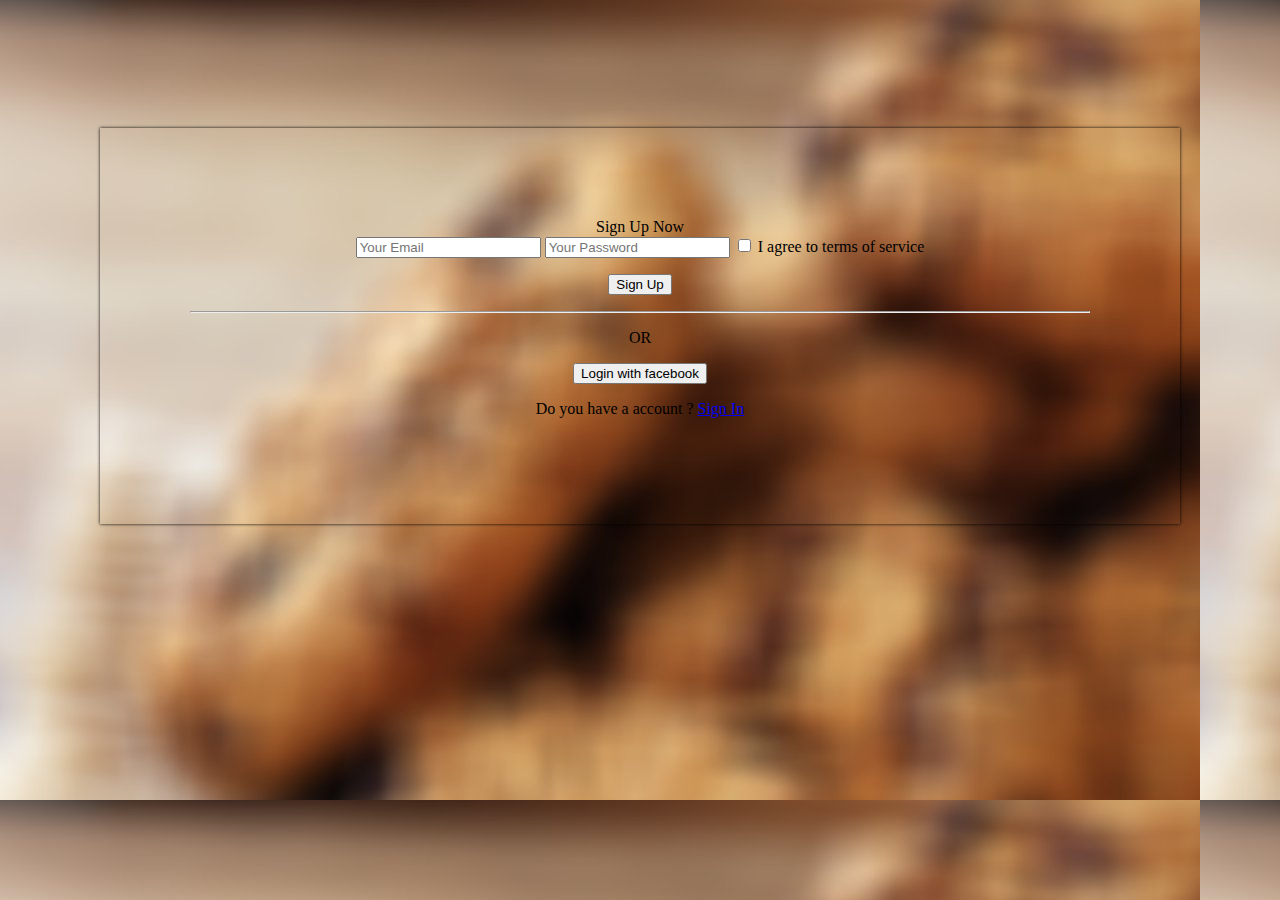
<file: index.html>
<html>
<head>
<title> Cookbook </title>
<link rel="stylesheet" href="style.css">
</head>
	<body>
	
	<div class="sign-up-form"
		<h1>Sign Up Now</h1>
		<form>
	<input type='email' class='input-box' placeholder="Your Email">
		
		
		
	<input type='password' class='input-box' placeholder="Your Password">
		
		
		
		<p<span><input type='checkbox'></span> I agree to terms of service <p>
		
		
		
		<button type="button" class="signup-btn">Sign Up</button>
		<hr>
		<p class='or'> OR </p>
		<button type="button" class="signup-btn">Login with facebook</button>
		<p> Do you have a account ? <a href="Cookbook Log In.html">Sign In</a></p>
		
		
		</form>
	</div>
	
	
	
	
	
	
	
	
	
	
	
	
	
	
	
	
	
	
	
	
	
	
	
	
	
	
	
	
	</body>
</html>
</file>
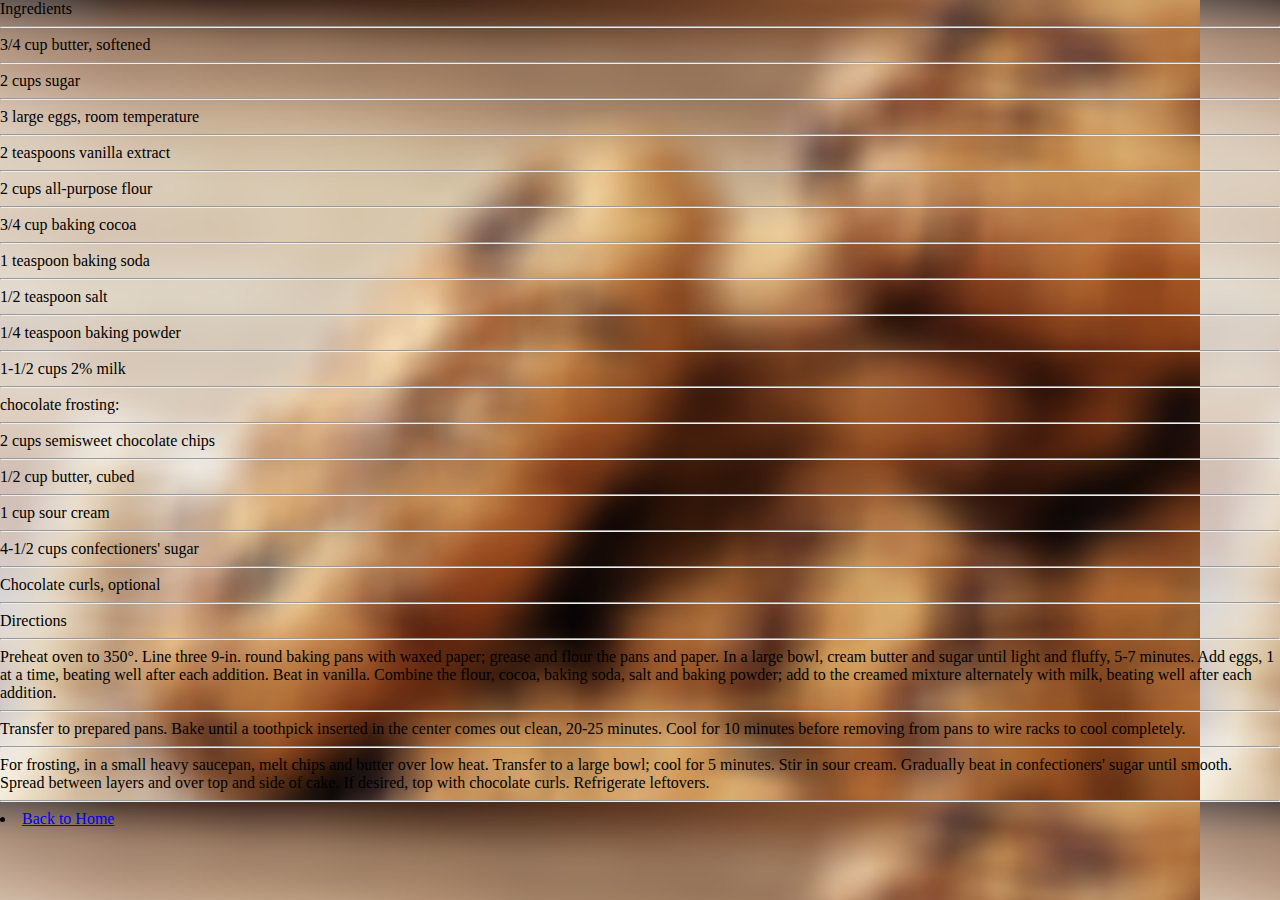
<file: Chocolate Cake.html>
<html>
<head>
<title> Cookbook </title>
<link rel="stylesheet" href="style.css">
</head>
	<body>
	
	Ingredients
	<hr>
3/4 cup butter, softened
<hr>
2 cups sugar
<hr>
3 large eggs, room temperature
<hr>
2 teaspoons vanilla extract
<hr>
2 cups all-purpose flour
<hr>
3/4 cup baking cocoa
<hr>
1 teaspoon baking soda
<hr>
1/2 teaspoon salt
<hr>
1/4 teaspoon baking powder
<hr>
1-1/2 cups 2% milk
<hr>
chocolate frosting:
<hr>
2 cups semisweet chocolate chips
<hr>
1/2 cup butter, cubed
<hr>
1 cup sour cream
<hr>
4-1/2 cups confectioners' sugar
<hr>
Chocolate curls, optional
<hr>

Directions
<hr>
Preheat oven to 350°. Line three 9-in. round baking pans with waxed paper; grease and flour the pans and paper.
In a large bowl, cream butter and sugar until light and fluffy, 5-7 minutes. Add eggs, 1 at a time, beating well after each addition. Beat in vanilla. Combine the flour, cocoa, baking soda, salt and baking powder; add to the creamed mixture alternately with milk, beating well after each addition.
<hr>
Transfer to prepared pans. Bake until a toothpick inserted in the center comes out clean, 20-25 minutes. Cool for 10 minutes before removing from pans to wire racks to cool completely.
<hr>
For frosting, in a small heavy saucepan, melt chips and butter over low heat. Transfer to a large bowl; cool for 5 minutes. Stir in sour cream. Gradually beat in confectioners' sugar until smooth. Spread between layers and over top and side of cake. If desired, top with chocolate curls. Refrigerate leftovers.
<hr>
	
	
	
	
	
	
	
	
	
	
	
	
	
	
	
	
	
	
	
	<li class="active"><a href="Top Rated.html">Back to Home</a></li>
	
	
	
	
	
	
	
	</body>
</html>
</file>
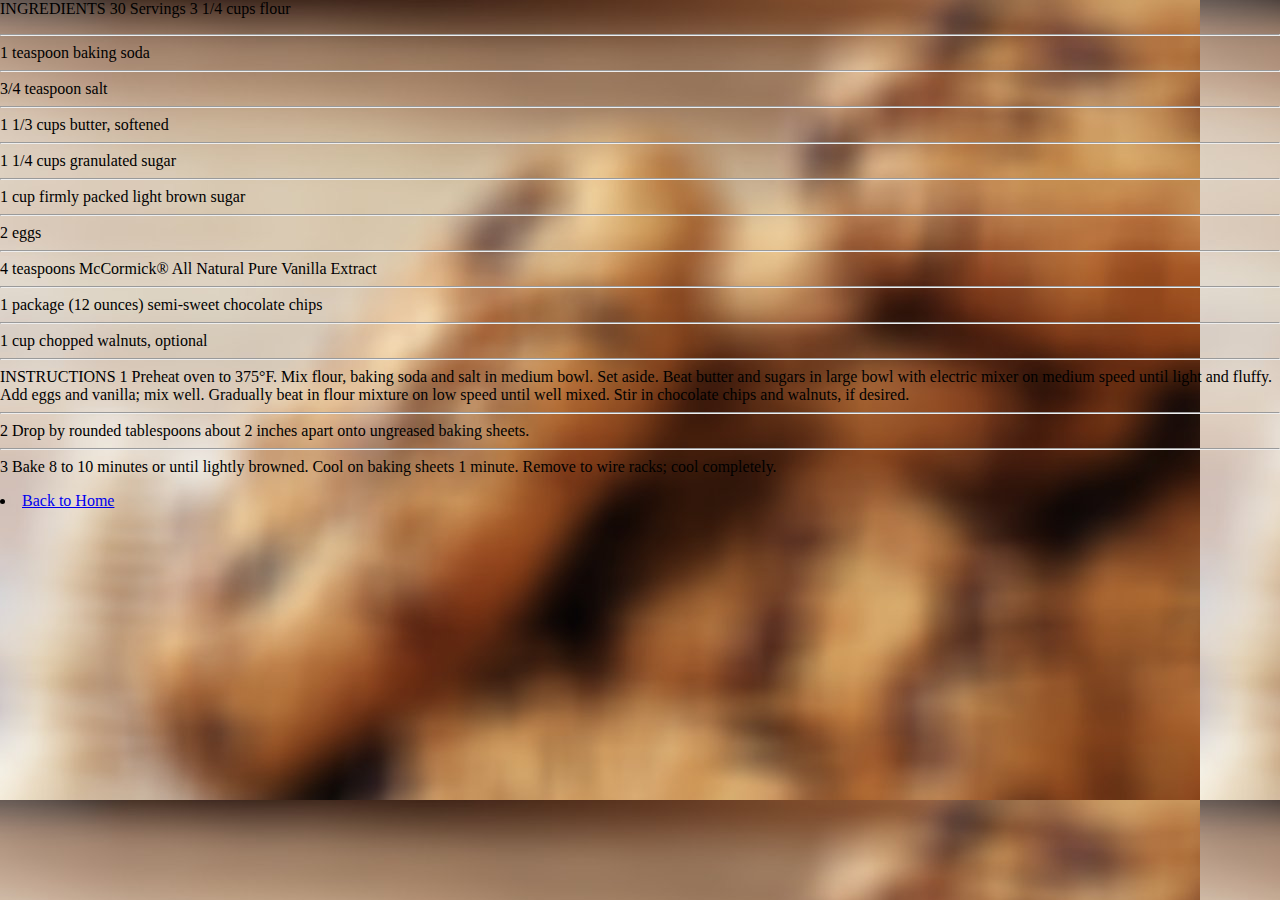
<file: Chocolate Chip Cookies.html>
<html>
<head>
<title> Cookbook </title>
<link rel="stylesheet" href="style.css">
</head>
	<body>
	
<p> INGREDIENTS 30 Servings
3 1/4 cups flour
<hr>
1 teaspoon baking soda
<hr>
3/4 teaspoon salt
<hr>
1 1/3 cups butter, softened
<hr>
1 1/4 cups granulated sugar
<hr>
1 cup firmly packed light brown sugar
<hr>
2 eggs
<hr>
4 teaspoons McCormick® All Natural Pure Vanilla Extract
<hr>
1 package (12 ounces) semi-sweet chocolate chips
<hr>
1 cup chopped walnuts, optional 
<hr>
INSTRUCTIONS
1	Preheat oven to 375°F. Mix flour, baking soda and salt in medium bowl. Set aside. Beat butter and sugars in large bowl with electric mixer on medium speed until light and fluffy. Add eggs and vanilla; mix well. Gradually beat in flour mixture on low speed until well mixed. Stir in chocolate chips and walnuts, if desired.
<hr>
2	Drop by rounded tablespoons about 2 inches apart onto ungreased baking sheets.
<hr>
3	Bake 8 to 10 minutes or until lightly browned. Cool on baking sheets 1 minute. Remove to wire racks; cool completely.
<p>

<li class="active"><a href="Top Rated.html">Back to Home</a></li>
	
	
	
	
	
	
	
	
	
	
	
	
	
	
	
	
	
	
	
	
	
	
	
	
	
	
	
	
	
	</body>
</html>
</file>
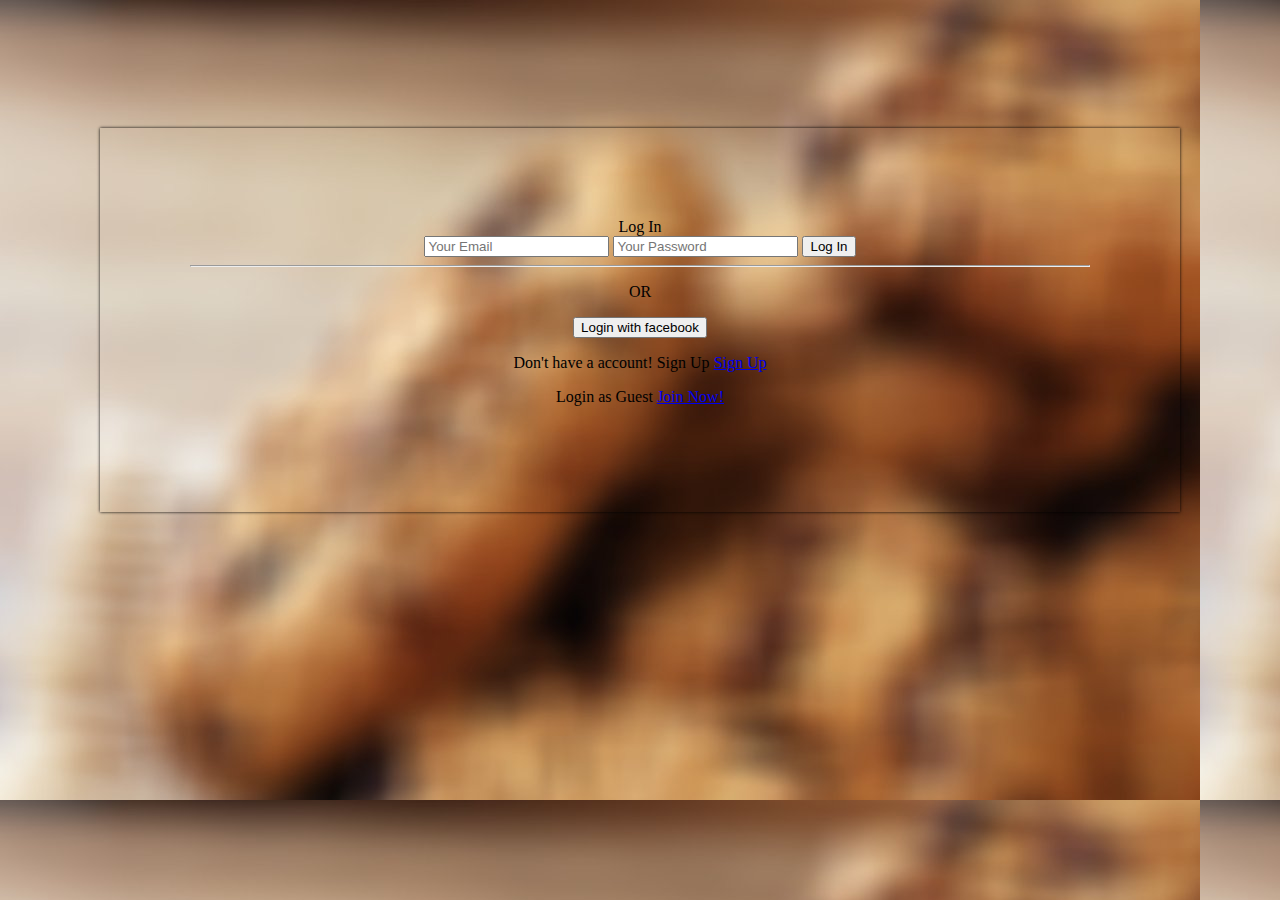
<file: Cookbook Log in.html>
<html>
<head>
<title> Cookbook </title>
<link rel="stylesheet" href="style.css">
</head>
	<body>
	
	<div class="sign-up-form"
		<h1>Log In</h1>
		<form>
	<input type='email' class='input-box' placeholder="Your Email">
		
		
		
	<input type='password' class='input-box' placeholder="Your Password">
		
		
		
		
		<button type="button" class="signup-btn">Log In</button>
		<hr>
		<p class='or'> OR </p>
		<button type="button" class="signup-btn">Login with facebook</button>
		<p> Don't have a account! Sign Up <a href="index.html">Sign Up</a></p>
		<p> Login as Guest <a href="Home Login.html">Join Now!</a></p>
		
		</form>
	</div>
	
	
	
	
	
	
	
	
	
	
	
	
	
	
	
	
	
	
	
	
	
	
	
	
	
	
	
	
	</body>
</html>
</file>
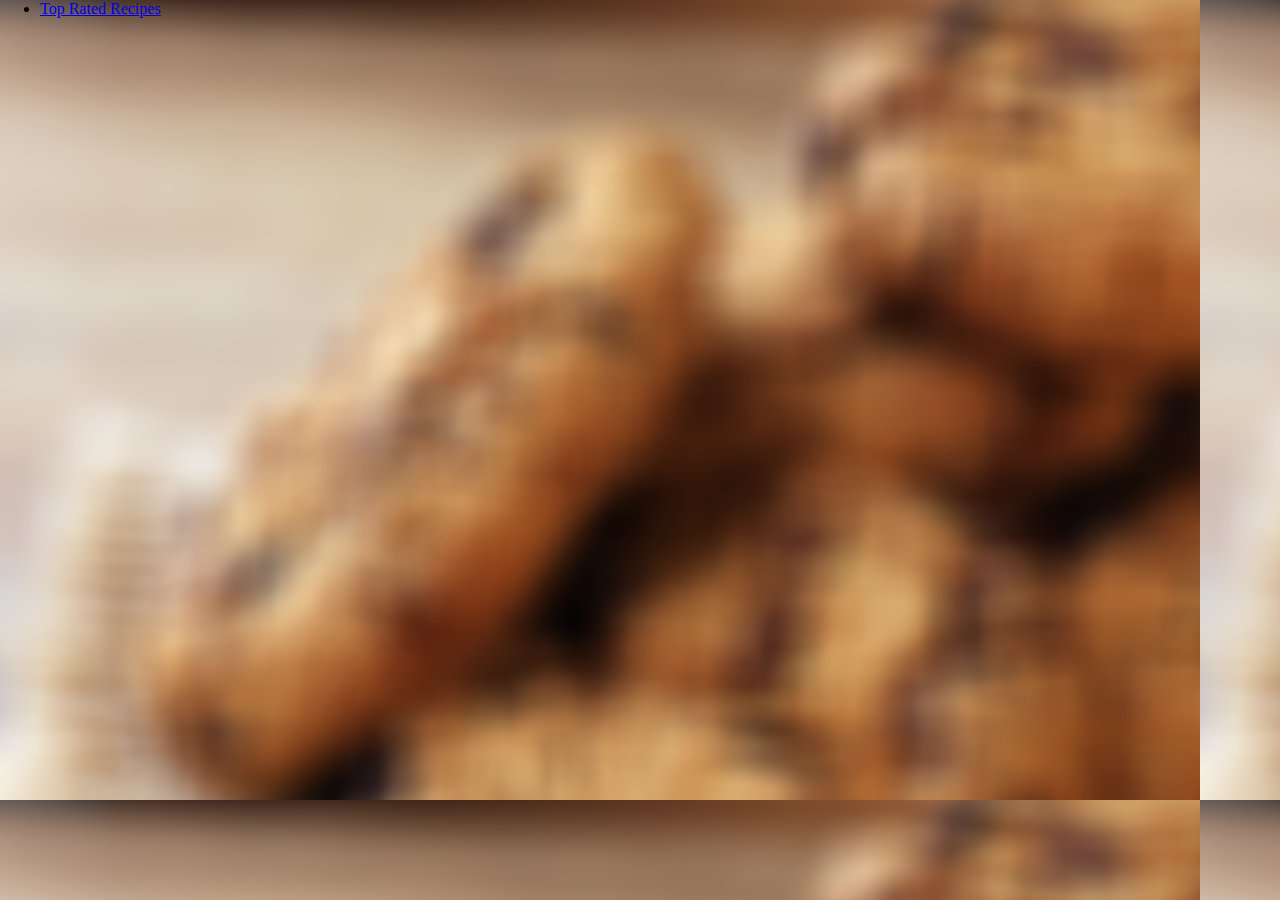
<file: Home Login.html>
<html>
<head>
<title> Cookbook Home </title>
<link rel="stylesheet" href="style.css">
</head>
	<body>
	
<ul class="nav nav-pills">
<li class="active"><a href="Top Rated.html">Top Rated Recipes</a></li>
	
	
	
	
	
	
	
	
	
	
	
	
	
	
	
	
	
	
	
	
	
	
	
	
	
	
	
	
	</body>
</html>
</file>
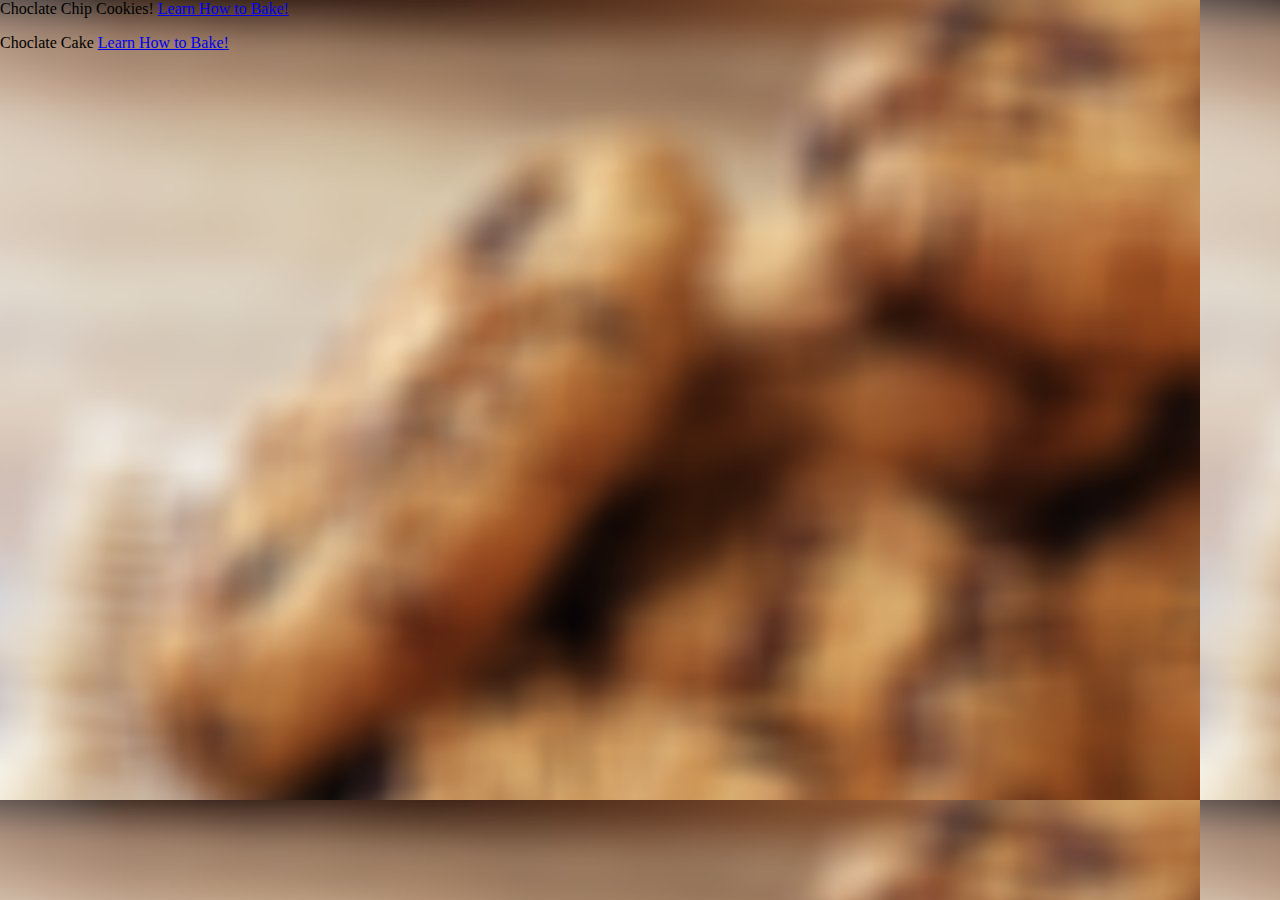
<file: Top Rated.html>
<html>
<head>
<title> Cookbook </title>
<link rel="stylesheet" href="style.css">
</head>
	<body>
	
	<p> Choclate Chip Cookies! <a href="Chocolate Chip Cookies.html">Learn How to Bake!</a></p>
	<p> Choclate Cake <a href="Chocolate Cake.html">Learn How to Bake!</a></p>
	
	
	
	
	
	
	
	
	
	
	
	
	
	
	
	
	
	
	
	
	
	
	
	
	
	
	
	</body>
</html>
</file>
<file: style.css>
body
{
	margin: 0;
	padding: 0;
	font-family: Tahoma;
	background-image: url("backround1.jpg");
	backround-size: cover;
	backround-position: center;
}

.sign-up-form
{
	width: 900px;
	box-shadow: 0 0 3px 0 rgba(0,0,0,3);
	backround:  #fff;
	padding: 90px;
	margin: 10% auto 0;
	text-align: center;
}
.sign-up-form h1
{
	color: #1c8adb;
	margin-bottom: 30px
	
	
	
	
	
	
	
}
</file>
